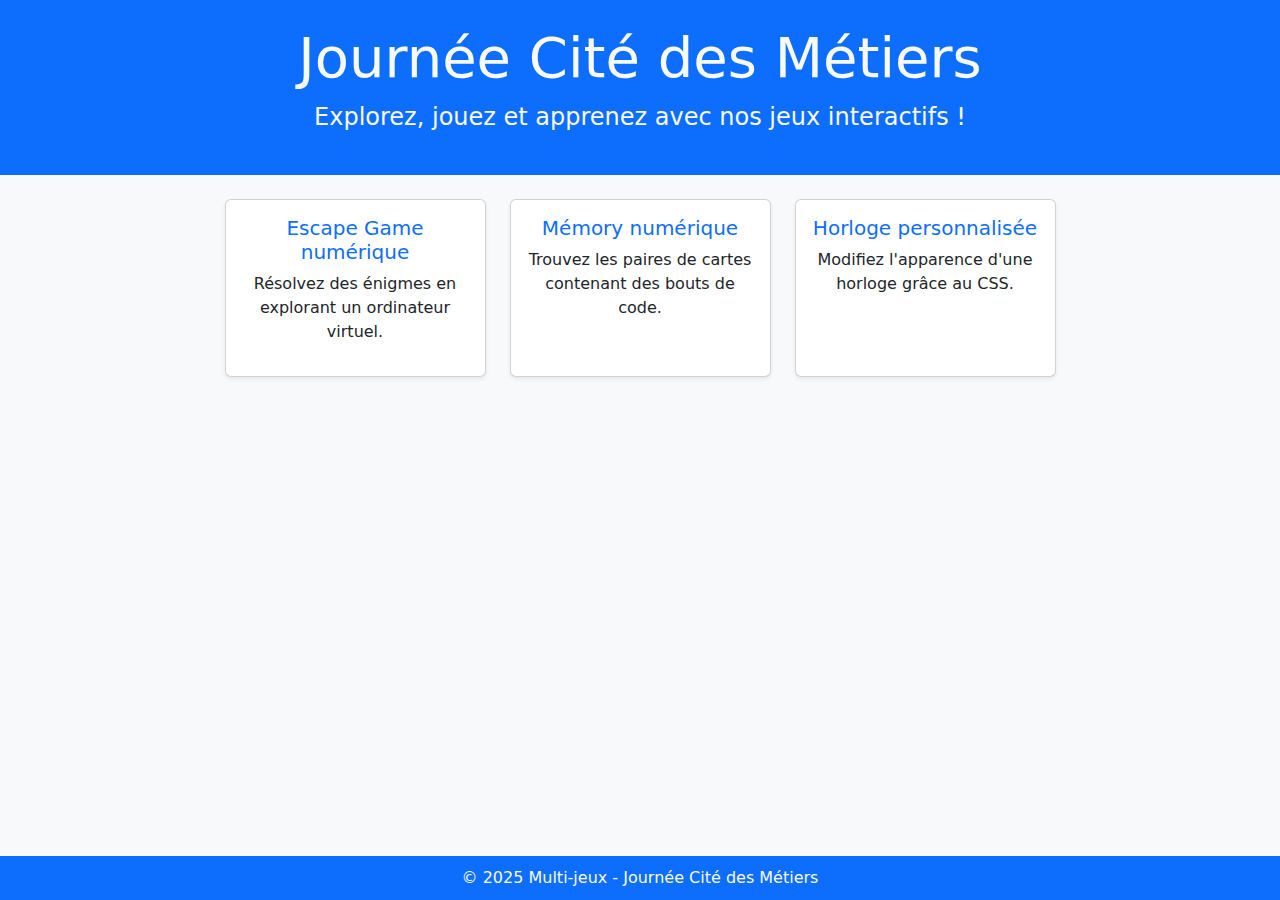
<file: www/index.html>
<!DOCTYPE html>
<html lang="fr">

<head>
	<meta charset="UTF-8">
	<meta name="viewport" content="width=device-width, initial-scale=1.0">
	<link rel="stylesheet" href="../lib/bootstrap-5.3.3-dist/css/bootstrap.min.css">
	<title>Multi-jeux - Journée Cité des Métiers</title>
	<style>
		body {
			background-color: #f8f9fa;
		}

		a {
			text-decoration: none;
		}

		.game-card:hover {
			transform: scale(1.05);
			box-shadow: 0 8px 16px rgba(0, 0, 0, 0.2);
		}

		footer {
			padding: 10px 0;
			position: absolute;
			bottom: 0;
			width: 100%;
		}
	</style>
</head>

<body>
	<header class="bg-primary text-light text-center py-4 mb-4">
		<h1 class="display-4">Journée Cité des Métiers</h1>
		<p class="lead fs-4">Explorez, jouez et apprenez avec nos jeux interactifs !</p>
	</header>

	<main class="container">
		<div class="d-flex justify-content-center row g-6">
			<!-- Card 1: Escape Game -->
			<div class="col-md-3">
				<a href="Escape_Game/index.html">
					<div class="card game-card h-100 shadow-sm pb-3">
						<div class="card-body text-center">
							<h5 class="card-title text-primary">Escape Game numérique</h5>
							<p class="card-text">Résolvez des énigmes en explorant un ordinateur virtuel.</p>
						</div>
					</div>
				</a>
			</div>

			<!-- Card 2: Memory -->
			<div class="col-md-3">
				<a href="Memory/index.html">
					<div class="card game-card h-100 shadow-sm pb-3">
						<div class="card-body text-center">
							<h5 class="card-title text-primary">Mémory numérique</h5>
							<p class="card-text">Trouvez les paires de cartes contenant des bouts de code.</p>
						</div>
					</div>
				</a>
			</div>

			<!-- Card 3: Horloge -->
			<div class="col-md-3">
				<a href="Horloge/index.html">
					<div class="card game-card h-100 shadow-sm pb-3">
						<div class="card-body text-center">
							<h5 class="card-title text-primary">Horloge personnalisée</h5>
							<p class="card-text">Modifiez l'apparence d'une horloge grâce au CSS.</p>
						</div>
					</div>
				</a>
			</div>
		</div>
	</main>

	<footer class="bg-primary text-light text-center mt-4">
		<div class="container">
			<p class="mb-0">© 2025 Multi-jeux - Journée Cité des Métiers</p>
		</div>
	</footer>
</body>
<script src="../lib/bootstrap-5.3.3-dist/js/bootstrap.bundle.min.js"></script>

</html>
</file>
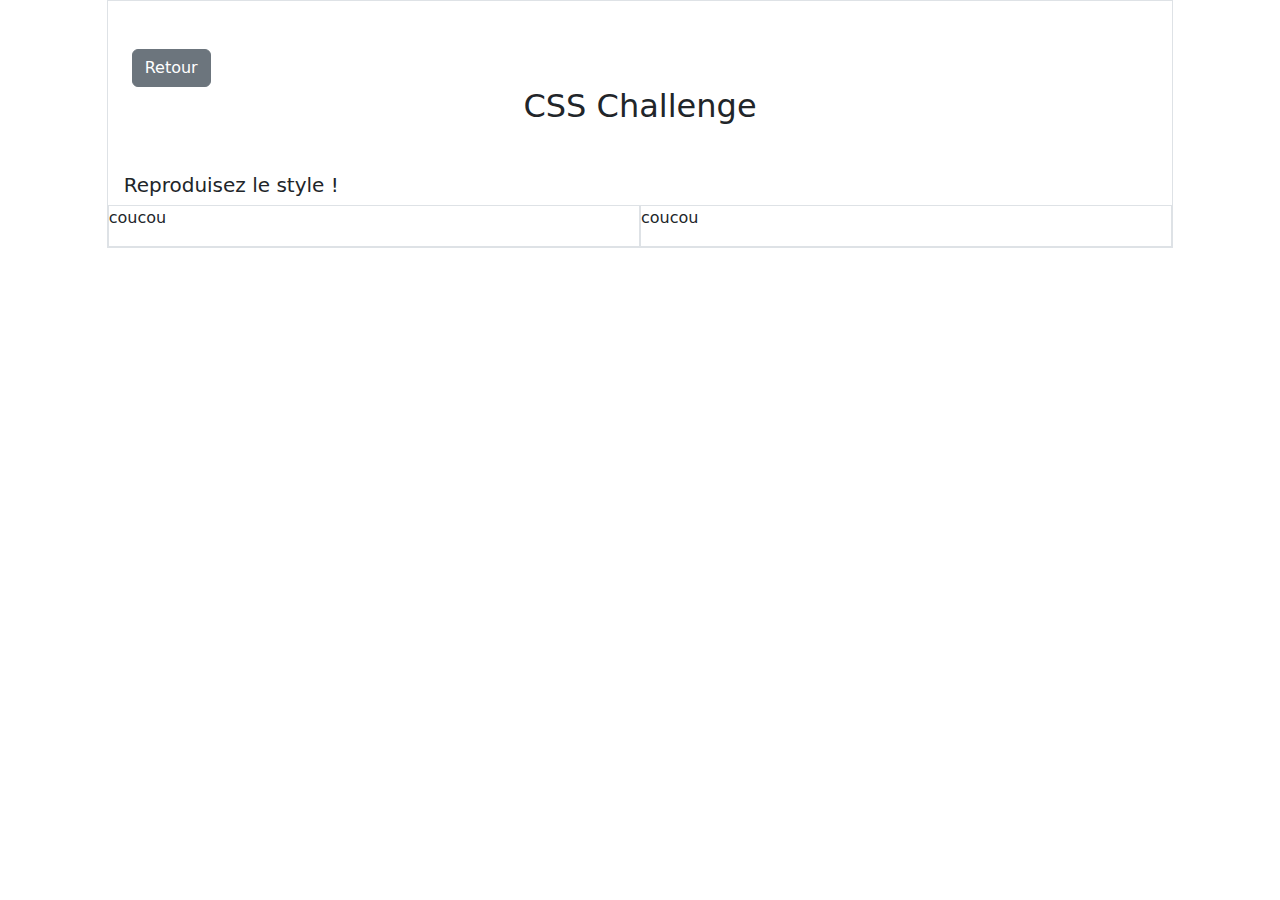
<file: www/CSS_Challenge/index.html>
<!DOCTYPE html>
<html lang="fr">

<head>
    <meta charset="UTF-8">
    <meta name="viewport" content="width=device-width, initial-scale=1.0">
    <link rel="stylesheet" href="../../lib/bootstrap-5.3.3-dist/css/bootstrap.min.css">
    <title>CSS Challenge</title>
</head>

<body class="col-md-10 mx-auto border border-1">
    <header class="col-12 pt-5 mb-5">
        <a href="../index.html" class="btn btn-secondary ms-4">Retour</a>
        <h2 class="text-center">CSS Challenge</h2>
    </header>

    <h2 class="h5 ms-3">Reproduisez le style !</h2>
    <main class="d-flex col-12">
        <div class="col-md-6 border border-1">
            <p>coucou</p>
        </div>
        <div class="col-md-6 border border-1">
            <p>coucou</p>
        </div>
    </main>
</body>

</html>
</file>
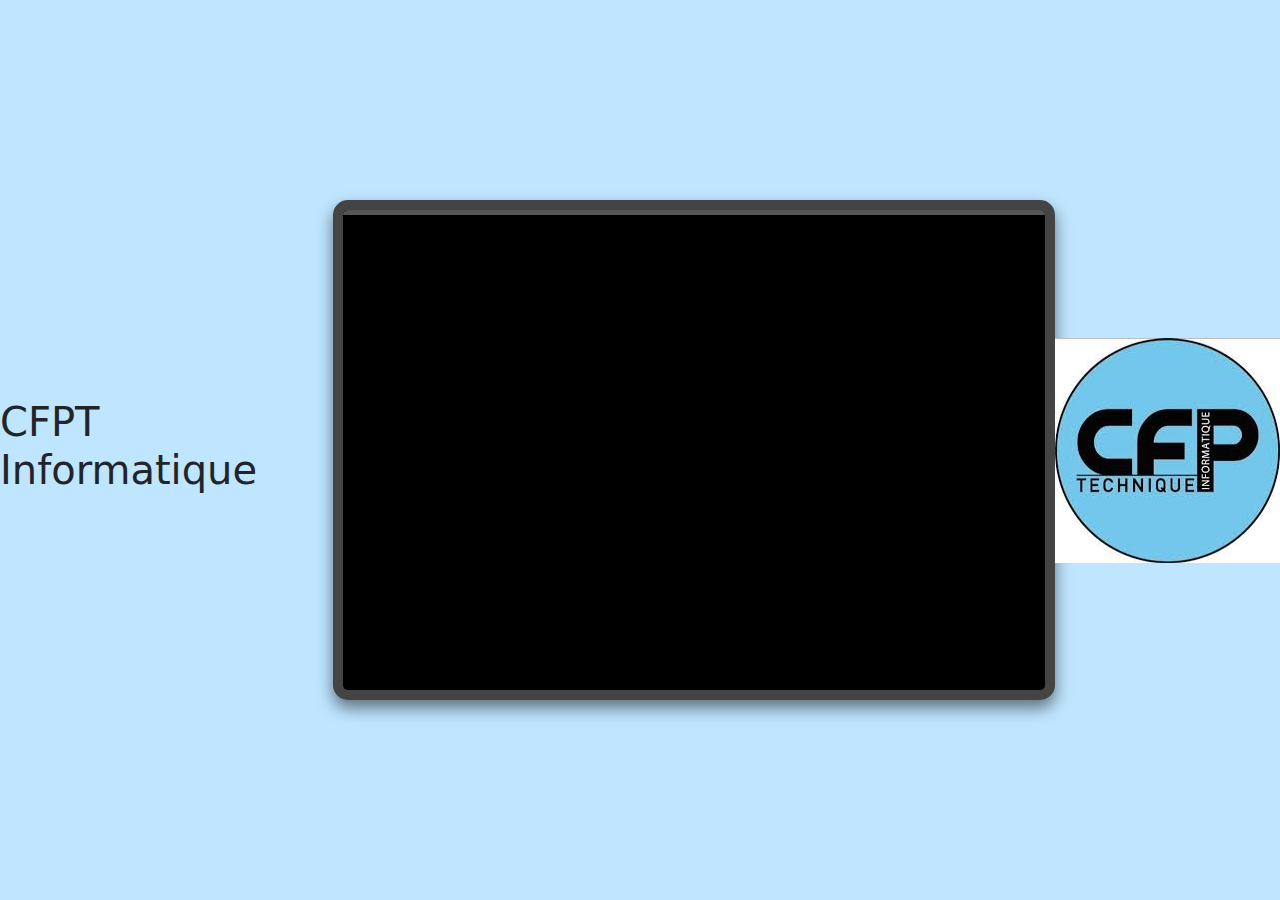
<file: www/Escape_Game/index.html>
<!DOCTYPE html>
<html lang="fr">

<head>
	<meta charset="UTF-8">
	<meta name="viewport" content="width=device-width, initial-scale=1.0">

	<link rel="stylesheet" href="https://cdn.jsdelivr.net/npm/bootstrap-icons@1.11.3/font/bootstrap-icons.min.css">
	<link rel="stylesheet" href="../lib/bootstrap-5.3.3-dist/css/bootstrap.min.css">
	<link rel="stylesheet" href="styles/polices.css">
	<link rel="stylesheet" href="styles/pages/log_in.css">
	<link rel="stylesheet" href="styles/pages/desktop.css">
	<link rel="stylesheet" href="styles/pages/cmd.css">
	<link rel="stylesheet" href="styles/pages/convert.css">
	<link rel="stylesheet" href="styles/main.css">
	<title>Escape Game numérique</title>
</head>

<body>
	<h1>CFPT Informatique</h1>
	<!-- <a href="../index.html" class="btn btn-secondary me-auto mb-2">Retour</a> -->
	<div class="computer">
		<div id="screen"></div>
	</div>
	<img class="cfpt-logo" src="assets/cfpt-logo.jpg" alt="cfpt-logo">
</body>
<script src="../lib/bootstrap-5.3.3-dist/js/bootstrap.bundle.min.js"></script>
<script type="module" src="frontend/script.js"></script>

</html>
</file>
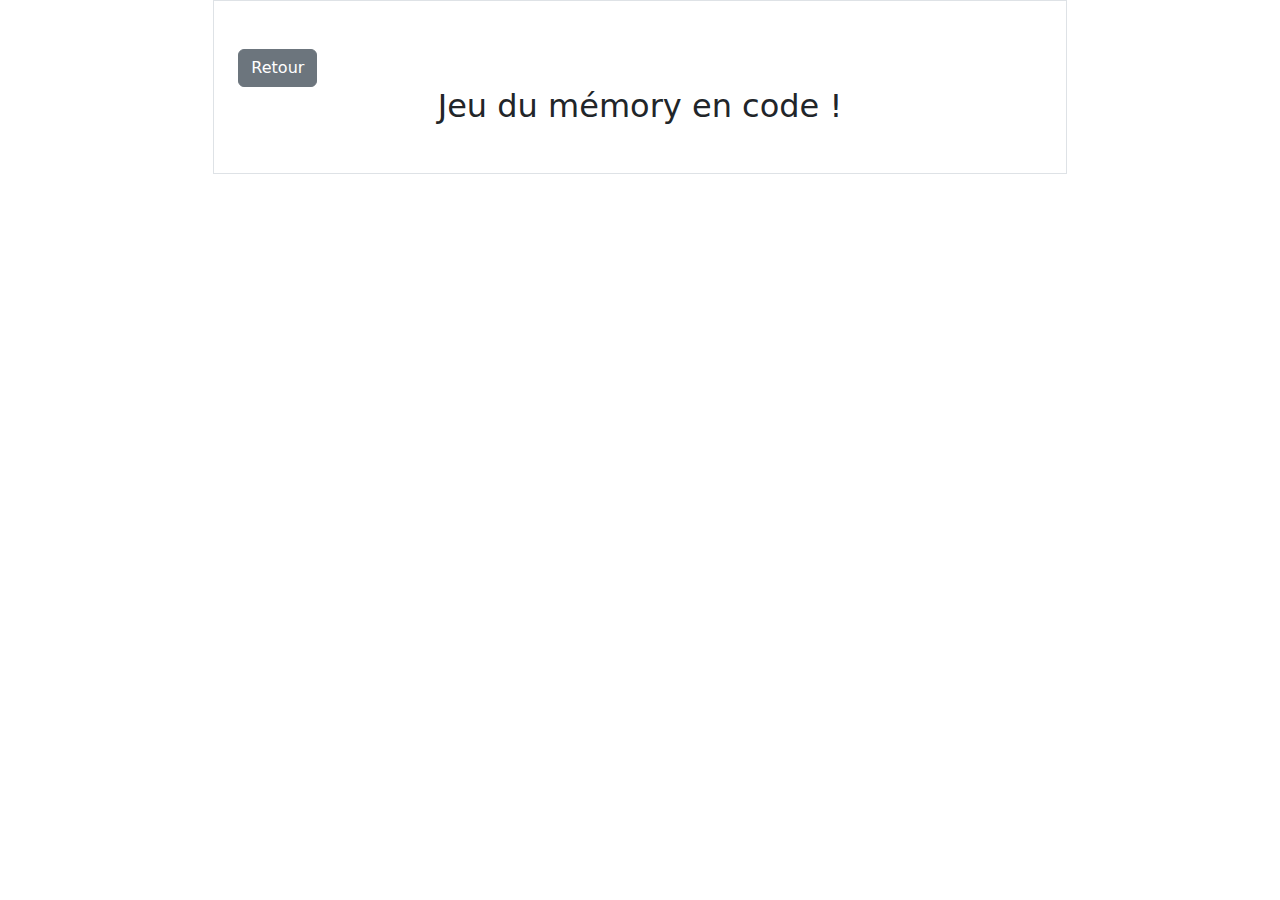
<file: www/Memory/index.html>
<!DOCTYPE html>
<html lang="fr">

<head>
	<meta charset="UTF-8">
	<meta name="viewport" content="width=device-width, initial-scale=1.0">
	<link rel="stylesheet" href="../../lib/bootstrap-5.3.3-dist/css/bootstrap.min.css">
	<link rel="stylesheet" href="styles/card.css">
	<title>Memory</title>
</head>

<body class="col-md-8 mx-auto border border-1">
	<header class="col-12 pt-5 mb-5">
		<a href="../index.html" class="btn btn-secondary ms-4">Retour</a>
		<h2 class="text-center">Jeu du mémory en code !</h2>
	</header>
	<aside class="col-12 px-3 mb-5" style="display: none;">
		<h3>Choisissez vos languages :</h3>
		<div class="container d-flex justify-content-between">
			<div class="btn-group col-5" role="group" aria-label="Basic radio toggle button group">
				<input type="radio" class="btn-check" name="btnradio1" id="btnradio1a" checked>
				<label class="btn btn-outline-primary" for="btnradio1a">Python</label>
			
				<input type="radio" class="btn-check" name="btnradio1" id="btnradio2a">
				<label class="btn btn-outline-primary" for="btnradio2a">C#</label>
			
				<input type="radio" class="btn-check" name="btnradio1" id="btnradio3a">
				<label class="btn btn-outline-primary" for="btnradio3a">JavaScript</label>
			
				<input type="radio" class="btn-check" name="btnradio1" id="btnradio4a">
				<label class="btn btn-outline-primary" for="btnradio4a">PHP</label>
			</div>
			
			<div class="btn-group col-5" role="group" aria-label="Basic radio toggle button group">
				<input type="radio" class="btn-check" name="btnradio2" id="btnradio1b" checked>
				<label class="btn btn-outline-success" for="btnradio1b">Python</label>
			
				<input type="radio" class="btn-check" name="btnradio2" id="btnradio2b">
				<label class="btn btn-outline-success" for="btnradio2b">C#</label>
			
				<input type="radio" class="btn-check" name="btnradio2" id="btnradio3b">
				<label class="btn btn-outline-success" for="btnradio3b">JavaScript</label>
			
				<input type="radio" class="btn-check" name="btnradio2" id="btnradio4b">
				<label class="btn btn-outline-success" for="btnradio4b">PHP</label>
			</div>
		</div>
	</aside>
	<main class="col-12 d-flex flex-wrap"></main>
</body>
<script src="../../lib/bootstrap-5.3.3-dist/js/bootstrap.bundle.min.js"></script>
<script src="frontend/classes/MemoryCard.js"></script>
<script src="frontend/classes/MemoryGame.js"></script>
<script src="frontend/script.js"></script>

</html>
</file>
<file: www/Escape_Game/styles/polices.css>
@font-face {
    font-family: 'Noto Sans Newa';
    src: url('../assets/fonts/Noto_Sans_Newa/NotoSansNewa-Regular.ttf');
}
</file>
<file: www/Escape_Game/styles/pages/log_in.css>
#windowsLogIn {
    position: relative;
    top: 20%;
    display: flex;
    flex-direction: column;
    align-items: center;
}

#windowsLogIn img {
    width: 12%;
    margin-bottom: 1%;
}

#windowsLogIn p {
    color: whitesmoke;
    font-family: "Noto Sans Newa";
    margin: 1% 0;
    font-size: 22px;
    text-shadow: 2px 2px 10px black;
}

#windowsLogIn input {
    border: 3px solid grey;
    background-color: whitesmoke;
    border-radius: 0px;
    width: 25%;
    padding: 3px 5px;
}
</file>
<file: www/Escape_Game/styles/pages/desktop.css>
/* Tout le div qui contient le desktop */
#desktop {
    border-collapse: collapse;
    width: 100%;
    height: 100%;
    margin: 0px;
    padding: 0px;
    overflow: hidden;
}

/* Icon d'une app sur le bureau */
.desktop-app {
    display: flex;
    flex-direction: column;
    justify-content: center;
    align-items: center;
    height: -webkit-fill-available;
    background-color: transparent;
    transition: all 0.1s;
    padding: 0 4%;
    border-radius: 3px;
    cursor: pointer;
}

.desktop-app > * {
    cursor: pointer;
}

/* Faire genre de sélection */
.desktop-app:hover {
    transition: all 0.1s;
    background-color: #2196f36e;
}

/* image dans les icones du bureau */
.desktop-icon {
    width: 65%;
}

/* texte dans les icones du bureau */
.desktop-app span {
    font-family: 'Noto Sans Newa';
    font-size: 85%;
    color: whitesmoke;
    text-shadow: 2px 2px 4px black;
}


.desktop-app img,
.desktop-app span {
    pointer-events: none;
    -webkit-user-drag: none;
}
</file>
<file: www/Escape_Game/styles/pages/cmd.css>
#area_cmd {
    width: -webkit-fill-available;
    resize: none;
    background-color: transparent;
    font-size: 15px;
    color: white;
    font-family: ui-monospace, SFMono-Regular, Menlo, Consolas, "Liberation Mono", monospace;
    white-space: pre-wrap;
    letter-spacing: 0px;
    font-size: 15px;
    overflow-x: auto;
    display: flex;
    flex-direction: column;
    gap: 0px;
}

#area_cmd .line,
#area_cmd .line * {
    /* background-color: blue; */
    padding: 0 !important;
    margin: 0 !important;
}

#area_cmd .line {
    display: inline-flex;
}

/* HEAD de la première ligne de commande */
#area_cmd .line .head {
    display: inline-block;
}

#area_cmd .line .head .user {
    color: rgb(22 198 12);
}

#area_cmd .line .head .pwd,
#area_cmd .line.return .folder {
    color: rgb(59 120 255);
}

#area_cmd .line .input {
    min-width: 1px;
    display: inline-block;
    outline: none;
    /* border: 1px solid #ffffff30; */
    border-radius: 5px;
}

#area_cmd .line .input:active {
    border: none;
}

/* Sortie du terminal */
#area_cmd .line.return.error {
    color: red;
}
</file>
<file: www/Escape_Game/styles/pages/convert.css>
.convert10 textarea {
    resize: none;
    width: 100%;
    height: 95%;
    font-size: 14px;
    padding: 0% 1%;
}

.convert10 button {
    margin-top: 4%;
    margin-left: 87%;
}

.badge {
    margin-left: 2%;
}
</file>
<file: www/Escape_Game/styles/main.css>
body {
    background-color: rgba(0, 150, 255, 0.25);
    height: 100vh;
    display: flex;
    justify-content: center;
    align-items: center;
    margin: 0;
}

.computer {
    background-color: #333;
    border: 10px solid #444;
    border-radius: 15px;
    box-shadow: 0 8px 16px rgba(0, 0, 0, 0.5);
    width: 800px;
    height: 500px;
    display: flex;
    flex-direction: column;
    overflow: hidden;
}

#screen {
    border: none;
    background-color: #000;
    flex-grow: 1;
    padding: 20px;
    overflow-y: auto;
    border-top: 5px solid #555;
    background-size: cover;
}
</file>
<file: www/Memory/styles/card.css>
:root {
	--DARK-OVERLAY: #00000087;
	--LIGHT-TEXT: #efefef;
}

.memoryCard {
	transition: all 0.2s;
	width: 27%;
	height: 16vh;
	display: flex;
	flex-direction: column;
	justify-content: space-between;
	align-items: center;
	margin: 3%;
	border-radius: 10px;
	background-image: url('../assets/card-back2.png');
	background-size: cover;
	cursor: pointer;
}

.memoryCard.displayed h1,
.memoryCard.displayed p {
	background-color: var(--DARK-OVERLAY);
}

.memoryCard h1 {
	padding-top: 6%;
	font-size: 105%;
	margin: 0;
	text-align: center;
	width: -webkit-fill-available;
	color: var(--LIGHT-TEXT);
}

.memoryCard p {
	margin: 0;
	width: 100%;
	display: flex;
	flex-direction: column;
	justify-content: center;
	height: -webkit-fill-available;
	color: var(--LIGHT-TEXT);
	align-items: center;
	padding: 5% 5% 15% 5%;
	font-family: monospace;
}

@keyframes retrieve {
	0% {
		transform: scale(1);
	}

	25% {
		transform: scale(0.9);
	} 

	50% {
		transform: scale(1.1);
	}

	75% {
		transform: scale(0.95);
	}

	100% {
		transform: scale(1);
	}
}
</file>
